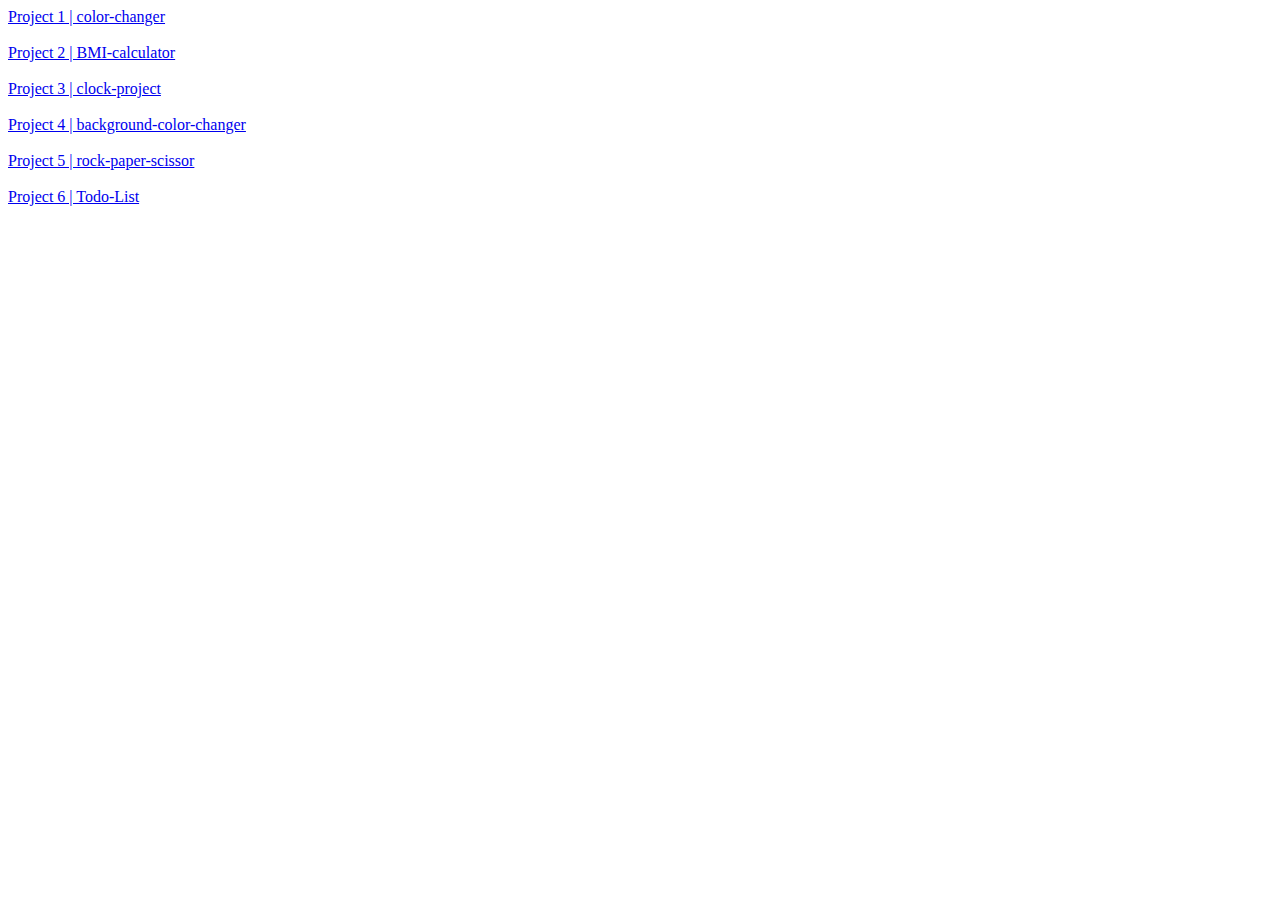
<file: index.html>
<html lang="en">
<head>
  <meta charset="UTF-8">
  <meta name="viewport" content="width=device-width, initial-scale=1.0">
  <link rel="stylesheet" href="styles/style.css">
  <title>Projects</title>
</head>
<body>

  <article>
    <a target="_blank" href="./color-changer/index.html">Project 1 | color-changer</a><br>
    <a target="_blank" href="./BMI-calculator/index.html">Project 2 | BMI-calculator</a><br>
    <a target="_blank" href="./clock-project/index.html">Project 3 | clock-project</a><br>
    <a target="_blank" href="./background-color-changer/index.html">Project 4 | background-color-changer</a><br>
    <a target="_blank" href="./rock-paper-scissor/index.html">Project 5 | rock-paper-scissor</a><br>
    <a target="_blank" href="./todo-list/index.html">Project 6 | Todo-List</a><br>
  </article>

</body>
</html>
</file>
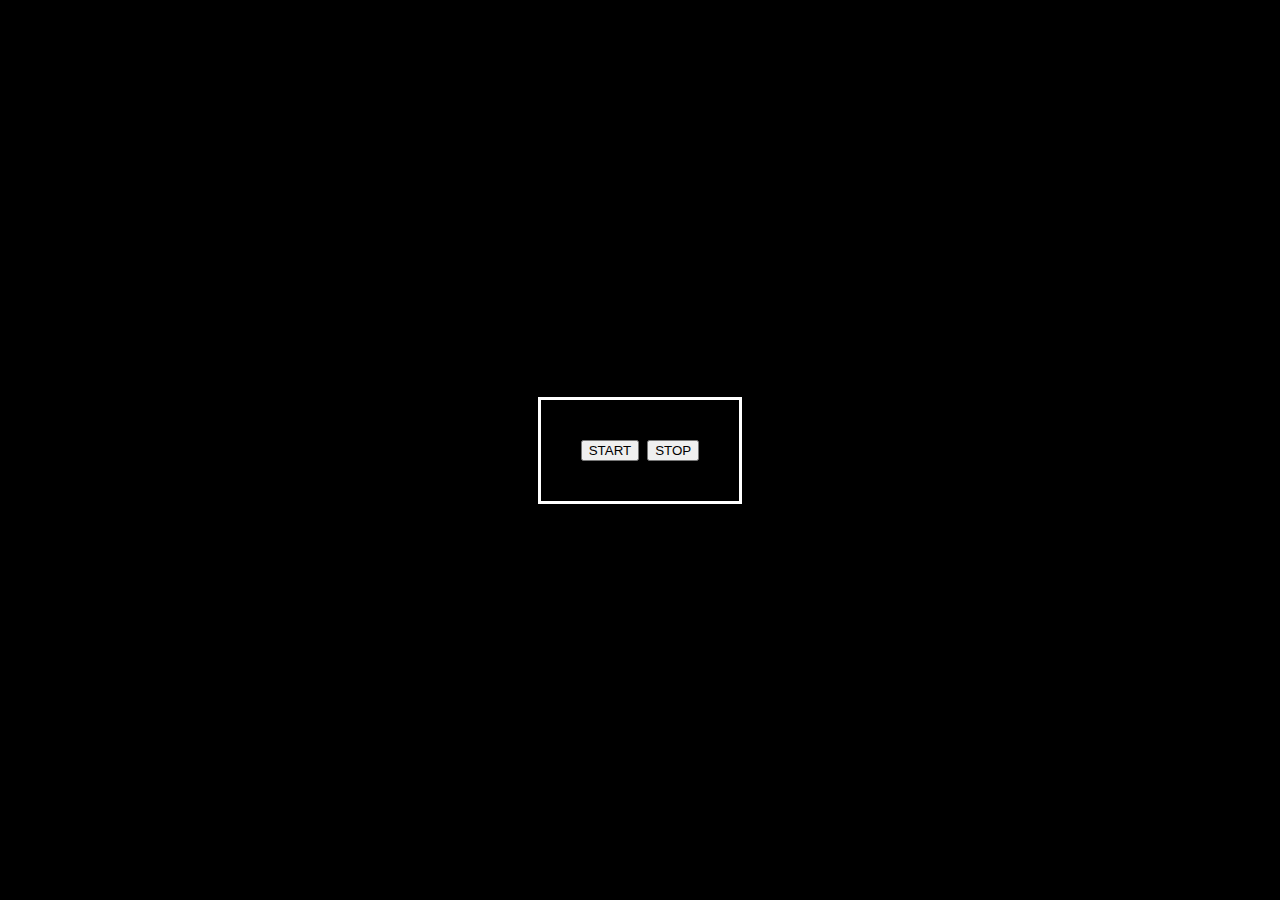
<file: background-color-changer/index.html>
<html lang="en">
<head>
  <meta charset="UTF-8">
  <meta name="viewport" content="width=device-width, initial-scale=1.0">
  <title>Generate a random color</title>
  <link rel="stylesheet" href="style.css">
  <script src="script.js" defer></script>
</head>
<body>
  <span id="container">
    <button id="start">START</button>
    <button id="stop">STOP</button>
  </span>
</body>
</html>
</file>
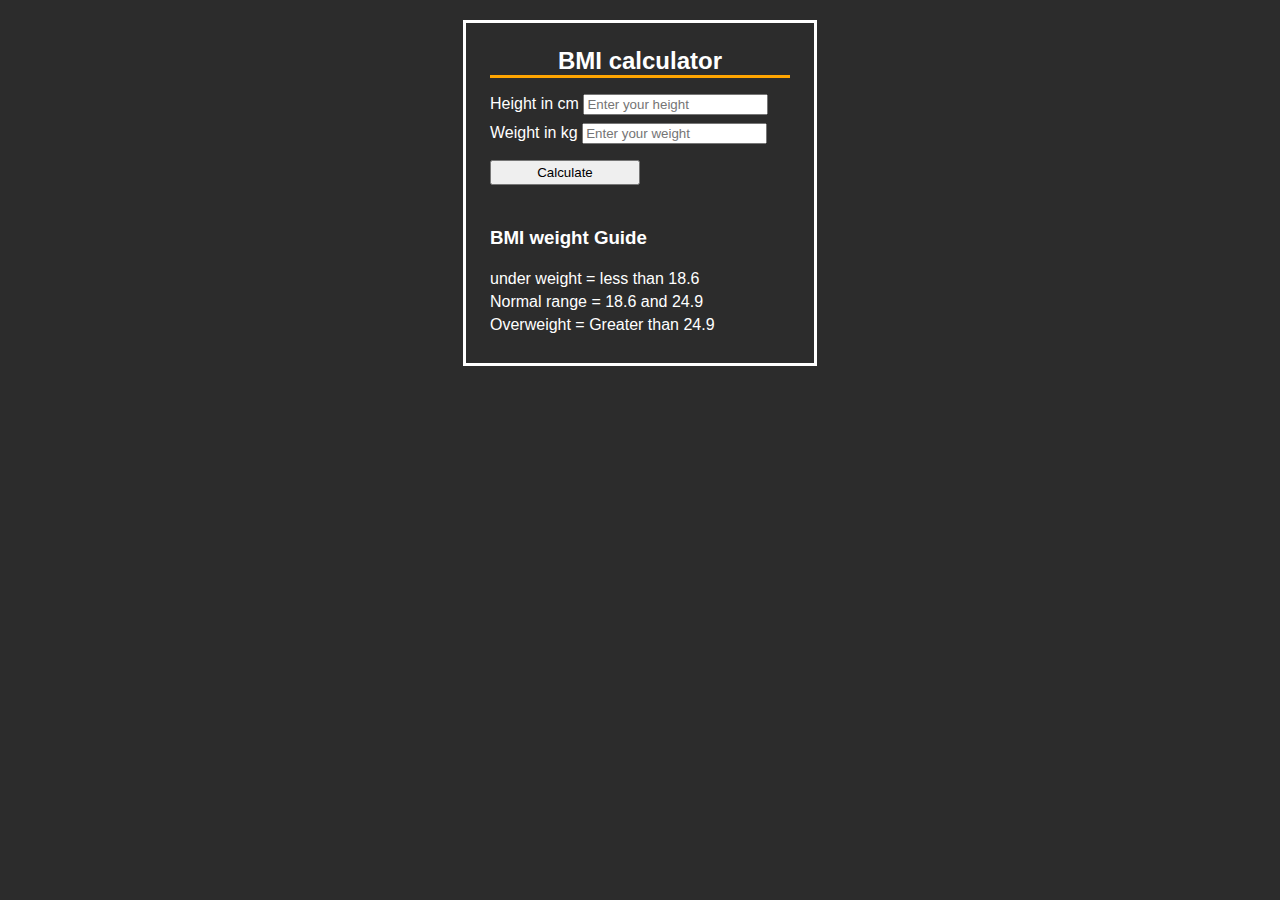
<file: BMI-calculator/index.html>
<html lang="en">
<head>
  <meta charset="UTF-8">
  <meta name="viewport" content="width=device-width, initial-scale=1.0">
  <title>BMI calculator</title>
  <link rel="stylesheet" href="styles.css">
  <script src="script.js" defer></script>
</head>
<body>
  <section class="section">
    <form>
      <h2 class="heading">BMI calculator</h2>
      <div class="container-flex">
        <span class="input">
          <label for="height">Height in cm</label>
          <input type="text" id="height" name="height-in-cm" placeholder="Enter your height">
        </span>
        <span class="input">
          <label for="weight">Weight in kg</label>
          <input type="text" id="weight" name="weight-in-kg" placeholder="Enter your weight">
        </span>
      </div>
      <button class="calculate">Calculate</button>
      <p class="ans"></p>
      <h3 class="guide">BMI weight Guide</h3>
      <span class="info">
        <p>under weight = less than 18.6</p>
        <p>Normal range = 18.6 and 24.9</p>
        <p>Overweight = Greater than 24.9</p>
      </span>
    </form>
  </section>
</body>
</html>
</file>
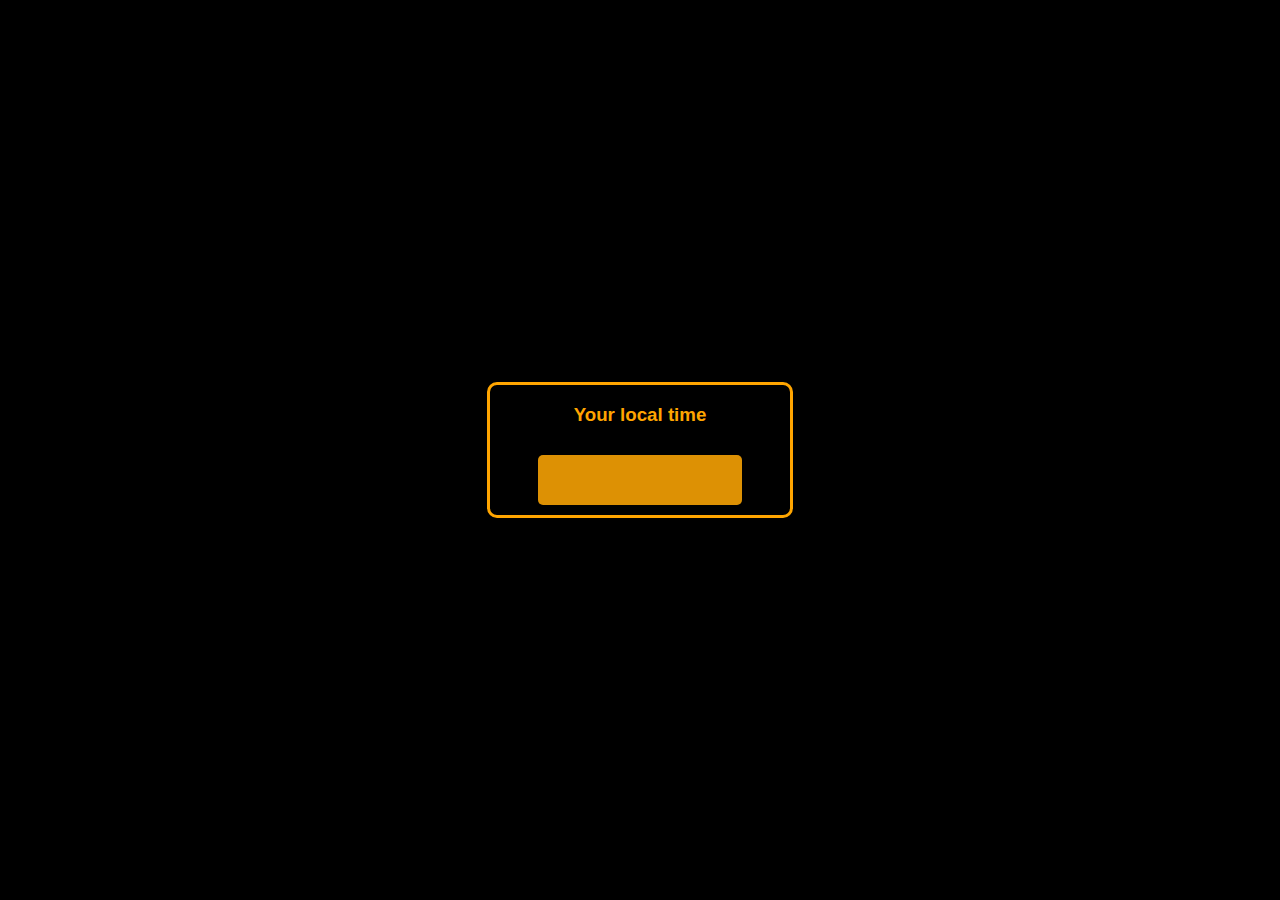
<file: clock-project/index.html>
<html lang="en">
<head>
  <meta charset="UTF-8">
  <meta name="viewport" content="width=device-width, initial-scale=1.0">
  <title>Clock</title>
  <link rel="stylesheet" href="styles.css">
  <script src="script.js" defer></script>
</head>
<body>
  <span class="container">
    <h3 class="text">Your local time</h3>
    <div id="clock"></div>
  </span>
</body>
</html>
</file>
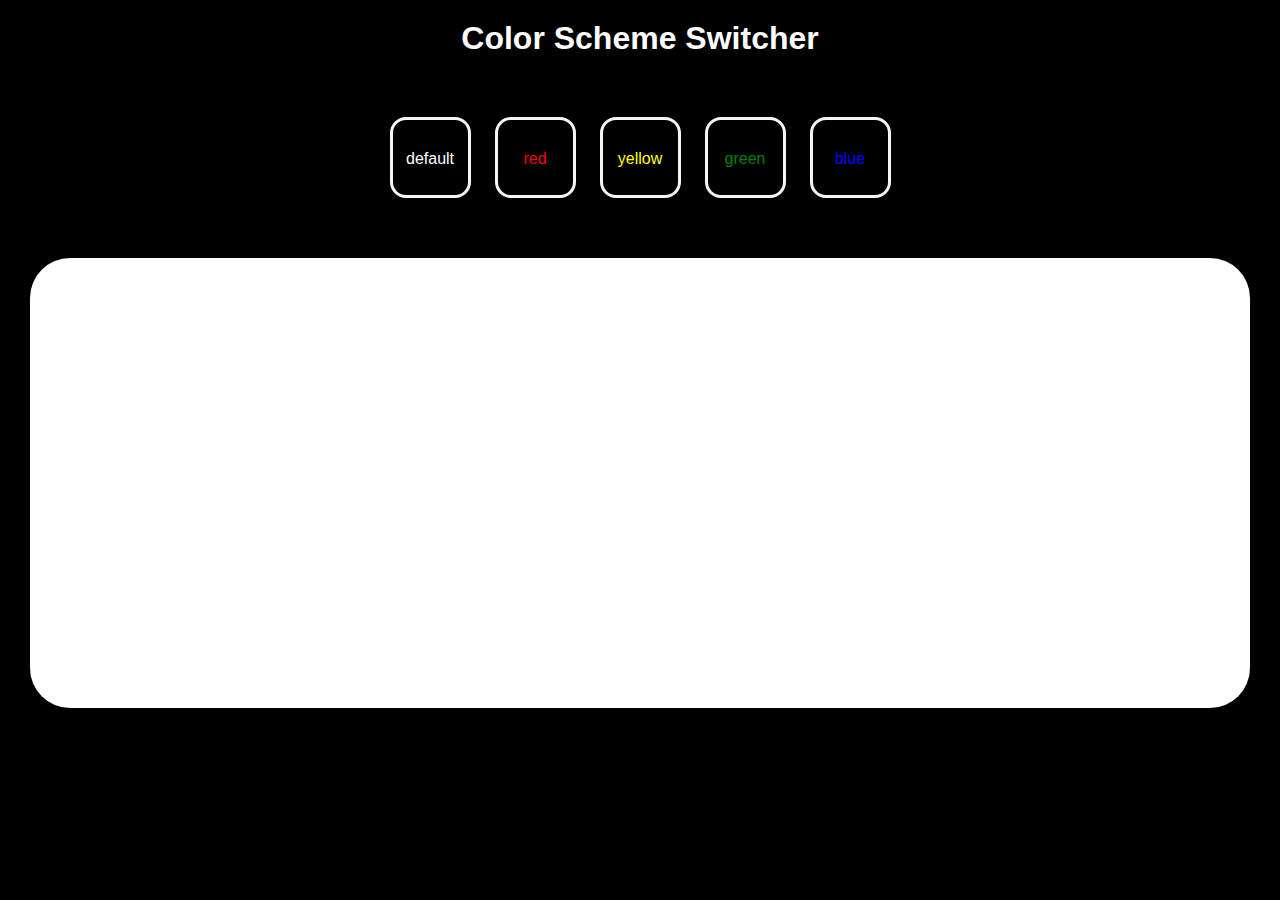
<file: color-changer/index.html>
<html lang="en">
<head>
  <meta charset="UTF-8">
  <meta name="viewport" content="width=device-width, initial-scale=1.0">
  <title>Color-changer</title>
  <script src="script.js" defer></script>
  <link rel="stylesheet" href="style.css">
</head>
<body>
  <header>
    <h1 class="heading">
      Color Scheme Switcher
    </h1>
  </header>
  <main>
    <section class="container">
      <span class="color-container" id="white">default</span>
      <span class="color-container" id="red">red</span>
      <span class="color-container" id="yellow">yellow</span>
      <span class="color-container" id="green">green</span>
      <span class="color-container" id="blue">blue</span>
    </section>
    <section class="canvas"></section>
  </main>
</body>
</html>
</file>
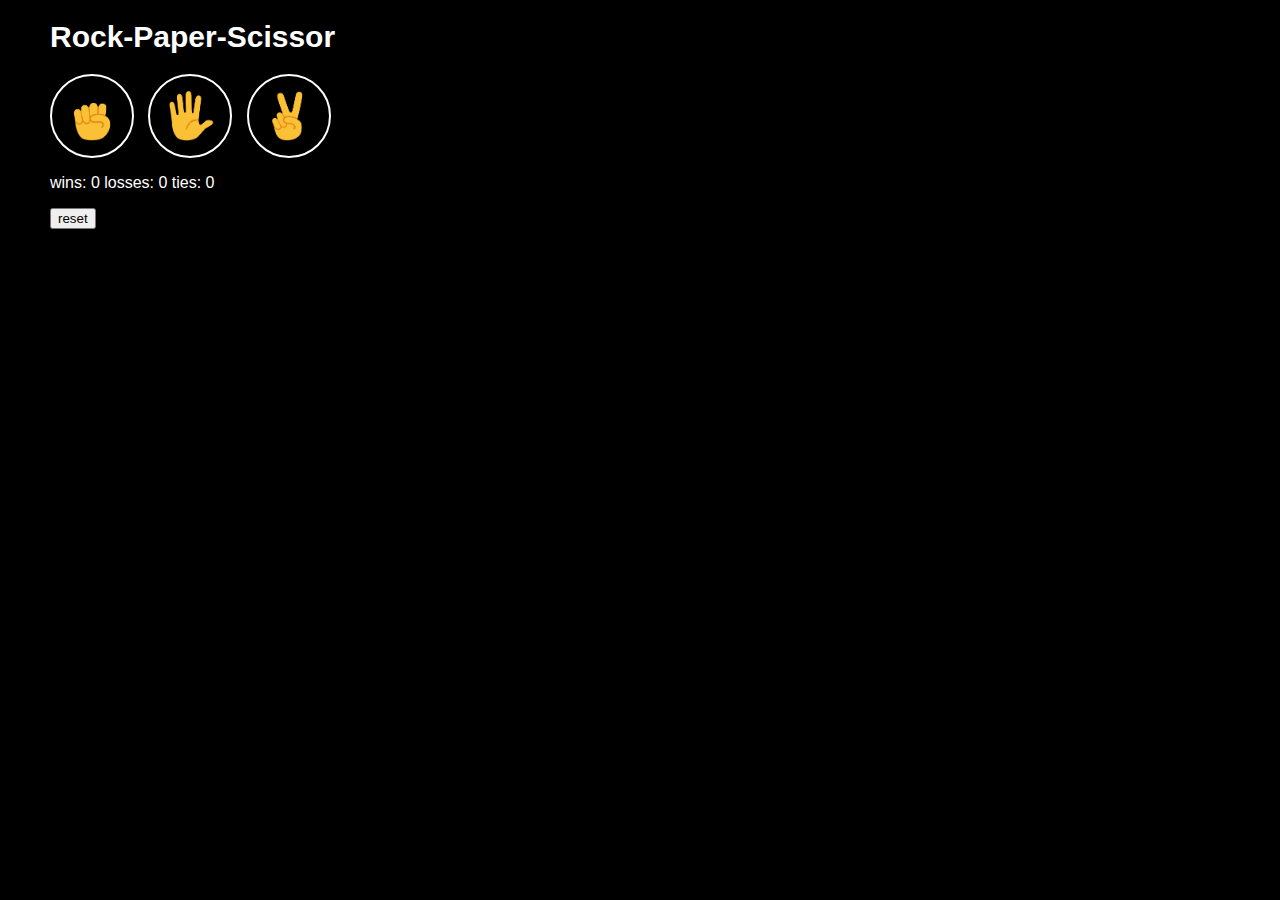
<file: rock-paper-scissor/index.html>
<html lang="en">
  <head>
    <meta charset="UTF-8" />
    <meta name="viewport" content="width=device-width, initial-scale=1.0" />
    <title>Rock-Paper-Scissor</title>
    <link rel="stylesheet" href="style.css">
    <script src="script.js" defer></script>
  </head>
  <body>
    <section class="Rock-Paper-Scissor">
      <h1 class="heading">Rock-Paper-Scissor</h1>
      <button
        class="rock move-button"
        onclick="
      playGame('rock');
    "
      >
        <img class="make-move" src="icons/rock-emoji.png" alt="rock">
      </button>

      <button
        class="paper move-button"
        onclick="
      playGame('paper');
  "
      >
        <img class="make-move" src="icons/paper-emoji.png" alt="paper">
      </button>

      <button
        class="scissor move-button"
        onclick="
      playGame('scissor');
  "
      >
        <img class="make-move" src="icons/scissors-emoji.png" alt="scissor">
      </button>
      <p class="js-result"></p>
      <p class="js-moves"></p>
      <p class="js-score"></p>

      <button
        onclick="
        score.wins = 0;
        score.losses = 0;
        score.ties = 0;
        localStorage.removeItem('score');
      "
      >
        reset
      </button>
    </section>
  </body>
</html>
</file>
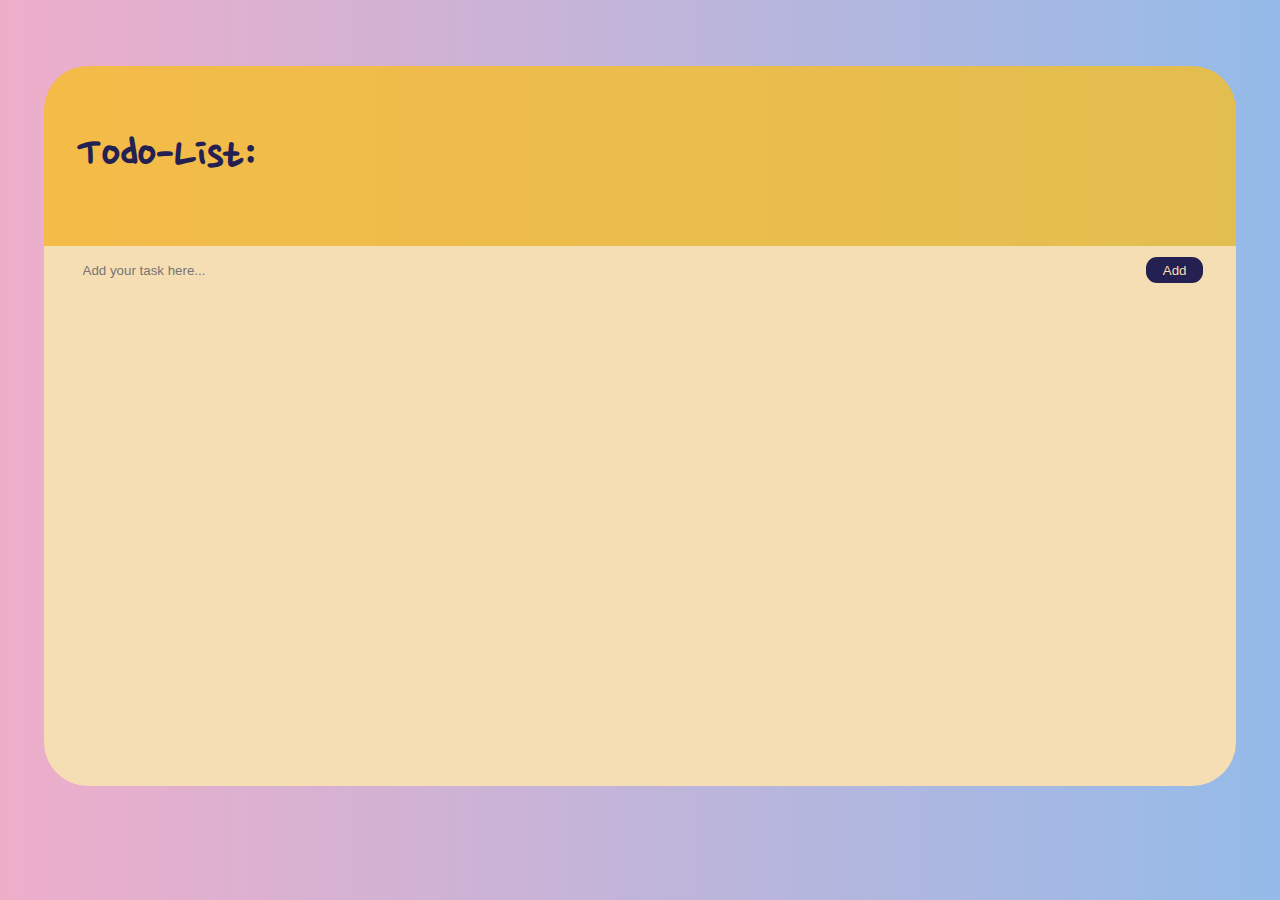
<file: todo-list/index.html>
<!DOCTYPE html>
<html lang="en">
  <head>
    <meta charset="UTF-8" />
    <meta name="viewport" content="width=device-width, initial-scale=1.0" />
    <link rel="preconnect" href="https://fonts.googleapis.com" />
    <link rel="preconnect" href="https://fonts.gstatic.com" crossorigin />
    <link
      href="https://fonts.googleapis.com/css2?family=Nanum+Pen+Script&display=swap"
      rel="stylesheet"
    />
    <link rel="stylesheet" href="style.css" />
    <script src="app.js" defer></script>
    <!-- <script src="script.js" defer></script> -->
    <title>Todo-List</title>
  </head>
  <body>
    <header class="title container">
      <h1 class="heading">Todo-List:</h1>
    </header>
    <main class="container">
      <div class="inputContainer">
        <input
          type="text"
          name="input"
          id="inputTask"
          placeholder="Add your task here..."
        />
        <button class="add">Add</button>
      </div>
      <ul>
        <!-- <li>
            <button class="Delete">Delete</button>
        </li> -->
      </ul>
    </main>
  </body>
</html>
</file>
<file: styles/style.css>
article{
  display: flex;
  flex-direction: column;
}
</file>
<file: background-color-changer/style.css>
body{
  background-color: black;
  padding: 0px;
  margin: 0px;
  display: flex;
  justify-content: center;
  align-items: center;
}

button{
  cursor: pointer;
}

#container{
  background-color: black;
  display: flex;
  gap: 0.5rem;
  justify-content: center;
  padding: 2.5rem;
  margin: 1rem;
  border: solid white;
}
</file>
<file: BMI-calculator/styles.css>
body{
  background-color: rgb(44, 44, 44);
  color: white;
  font-family: Arial, Helvetica, sans-serif;
  display: flex;
  flex-direction: column;
  padding: 0px 1.5rem;
  margin: 20px 0px;
  align-items: center;
}

p{
  padding: 0px;
  margin: 5px 0px;
}

h1,h2,h3{
  padding: 0px;
  margin: 0px;
}

.heading{
  text-align: center;
  border-bottom: solid orange;
}

form{
  width: 300px;
  border: solid;
  padding: 1.5rem;
  display: flex;
  flex-direction: column;
  gap: 1rem;
}

.container-flex{
  display: flex;
  flex-direction: column;
  gap: 0.5rem;
}

.calculate{
  width: 150px;
  height: 25px;
}
</file>
<file: clock-project/styles.css>
body{
  font-family: Arial, Helvetica, sans-serif;
  color: white;
  background-color: black;
  display: flex;
  justify-content: center;
  align-items: center;
}

.container{
  display: flex;
  flex-direction: column;
  justify-content: center;
  text-align: center;
  width: 300px;
  color: orange;
  border: solid orange;
  border-radius: 10px;
}

#clock{
  justify-content: center;
  align-self: center;
  display: flex;
  align-items: center;
  width: 200px;
  height: 30px;
  padding: 10px 2px;
  margin: 10px;
  border-radius: 5px;
  background-color: rgb(221, 145, 4);
  color: white;
}
</file>
<file: color-changer/style.css>
body {
  color: white;
  background-color: black;
  margin: 0px 20px;
  padding: 0px 10px;
  font-family: Arial, Helvetica, sans-serif;
}
.heading {
  margin-top: 20px;
  display: flex;
  justify-content: center;
}
.container {
  display: flex;
  justify-content: center;
  align-items: start;
  flex-wrap: wrap;
  gap: 0.25rem;
  margin: 50px;
}
.color-container {
  cursor: pointer;
  display: flex;
  justify-content: center;
  height: 15px;
  width: 15px;
  border: solid;
  border-color: whitesmoke;
  padding: 30px;
  margin: 10px;
  border-radius: 1rem;
}

.canvas {
  background-color: white;
  height: 50vh;
  border-radius: 2.5rem;
  margin-bottom: 2rem;
}

#red {
  color: red;
}

#yellow {
  color: yellow;
}

#green {
  color: green;
}

#blue {
  color: blue;
}
</file>
<file: rock-paper-scissor/style.css>
body{
        color: white;
        background-color: black;
        font-family: Arial, Helvetica, sans-serif;
        padding: 0;
        margin: 0;
}

.heading{
  font-size: 30px;
  font-weight: bold;
}

.Rock-Paper-Scissor{
  margin:20px 50px;
}

.make-move{
  height: 50px;
  background-color: transparent;
}

.move-button{
  background-color: transparent;
  border: 2px solid white;
  padding: 15px;
  border-radius: 100%;
  margin-right: 10px;
  cursor: pointer;
}
</file>
<file: todo-list/style.css>
@import url("https://fonts.googleapis.com/css2?family=Nanum+Pen+Script&display=swap");

:root {
  font-family: "Nanum Pen Script";
  font-size: 22px;
  line-height: 1.5;
  margin: 0px;
  padding: 0px;
}

* {
  box-sizing: border-box;
  margin: 0px;
  padding: 0px;
}

body {
  font-family: "Nanum Pen Script";
  background: rgb(238, 174, 202);
  background: linear-gradient(
    90deg,
    rgba(238, 174, 202, 1) 0%,
    rgba(148, 187, 233, 1) 100%
  );
  margin: 3rem 0.5rem;
  height: 100%;
  overflow: hidden;
  /* 
  colors that will go well with light are (blue: #120a8f and skin: #f0e7d8);
  */
}

h1,
h2,
h3 {
  color: #242152;
  line-height: 1.1;
}

.title {
  padding: 0.5rem 1.5rem;
  font-size: x-large;
  background-color: rgba(247, 191, 36, 0.781);
  height: 20vh;
  display: flex;
  align-items: center;
  border-top-left-radius: 2rem;
  border-top-right-radius: 2rem;
}

.container {
  /* padding: 0.5rem 1.5rem; */
  margin: 0rem 1.5rem;
}

main {
  background-color: wheat;
  height: 60vh;
  border-bottom-left-radius: 2rem;
  border-bottom-right-radius: 2rem;
  overflow-y: scroll;
  scroll-behavior: smooth;
}

main::-webkit-scrollbar {
  display: none;
}

.inputContainer {
  display: flex;
  justify-content: space-between;
  padding: 0.5rem 1.5rem;
}

input[type="text"] {
  padding: 0.25rem 0.25rem;
  background-color: transparent;
  flex-grow: 1;
  box-sizing: border-box;
  border-style: none;
  border-color: none;
  margin-right: 0.25rem;
}


input:focus{
  outline: none;
}

ul li {
  padding: 0.1rem 1.5rem;
  list-style: none;
  display: flex;
  justify-content: space-between;
  align-items: center;
}

button {
  text-align: center;
  padding: 0.22rem 0.75rem;
  background-color: #242152;
  color: wheat;
  border-color: none;
  border-style: none;
  border-radius: 0.5rem;
  transition: color 0.2s ease-in-out, background-color 0.2s ease-in-out;
}

button:hover {
  cursor: pointer;
  color: rgb(240, 73, 101);
  background-color: #191638;
}

.Delete {
  font-size: x-small;
}
</file>
